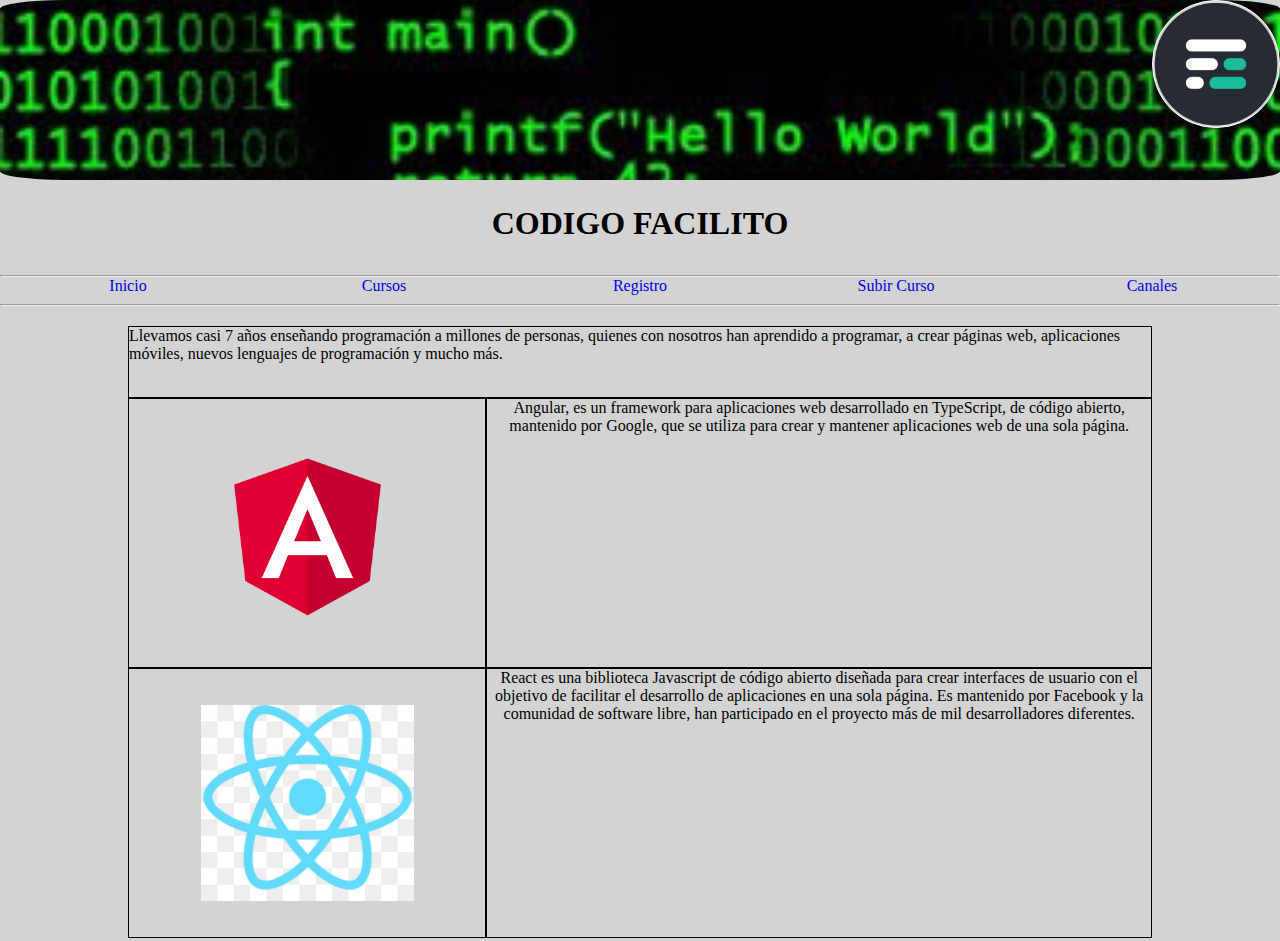
<file: Home/index.html>
<!DOCTYPE html>
<html lang="es">

<head>
  <meta charset="UTF-8">
  <title>Document</title>
  <link rel="shortcut icon" href="src/codigo-facilito.png" />
  <link rel="stylesheet" href="css/estilos.css">
</head>

<body>
  <div class="container">
    <header>
      <img class="logohome" src="src/codigo-facilito.png" alt="">
    </header>
    <h1>CODIGO FACILITO</h1>
    <HR>
    </HR>
    <div class="navbar">
      <ul>
        <li class="nav"><a href="DirPag"> Inicio </a></li>
        <li class="nav"><a href="DirPag"> Cursos </a></li>
        <li class="nav"><a href="DirPag"> Registro </a></li>
        <li class="nav"><a href="DirPag"> Subir Curso </a></li>
        <li class="nav"><a href="DirPag"> Canales </a></li>
      </ul>
    </div>
    <HR>
    </HR>
    <center class="objcenter">
      <div class="txtObj">
        <p>Llevamos casi 7 años enseñando programación a millones de personas, quienes con nosotros han aprendido a programar, a crear páginas web, aplicaciones móviles, nuevos lenguajes de programación y mucho más.</p>
      </div>
    </center>
    <center class="cursoscenter">
      <div class="cursosMes">
        <section class="curso1">
          <div class="imgcursoHome">
            <img class="imgHome" src="src/angular.png" alt="">
          </div>
          <div class="descHome">
              Angular, es un framework para aplicaciones web desarrollado en TypeScript, de código abierto, mantenido por Google, que se utiliza para crear y mantener aplicaciones web de una sola página.
          </div>
        </section>
        <section class="curso2">
          <div class="imgcursoHome">
            <img class="imgHome" src="src/react.jpg" alt="">
          </div>
          <div class="descHome">
              React es una biblioteca Javascript de código abierto diseñada para crear interfaces de usuario con el objetivo de facilitar el desarrollo de aplicaciones en una sola página. Es mantenido por Facebook y la comunidad de software libre, han participado en el proyecto más de mil desarrolladores diferentes.
          </div>
        </section>
      </div>
    </center>
  </div>
</body>

</html>
</file>
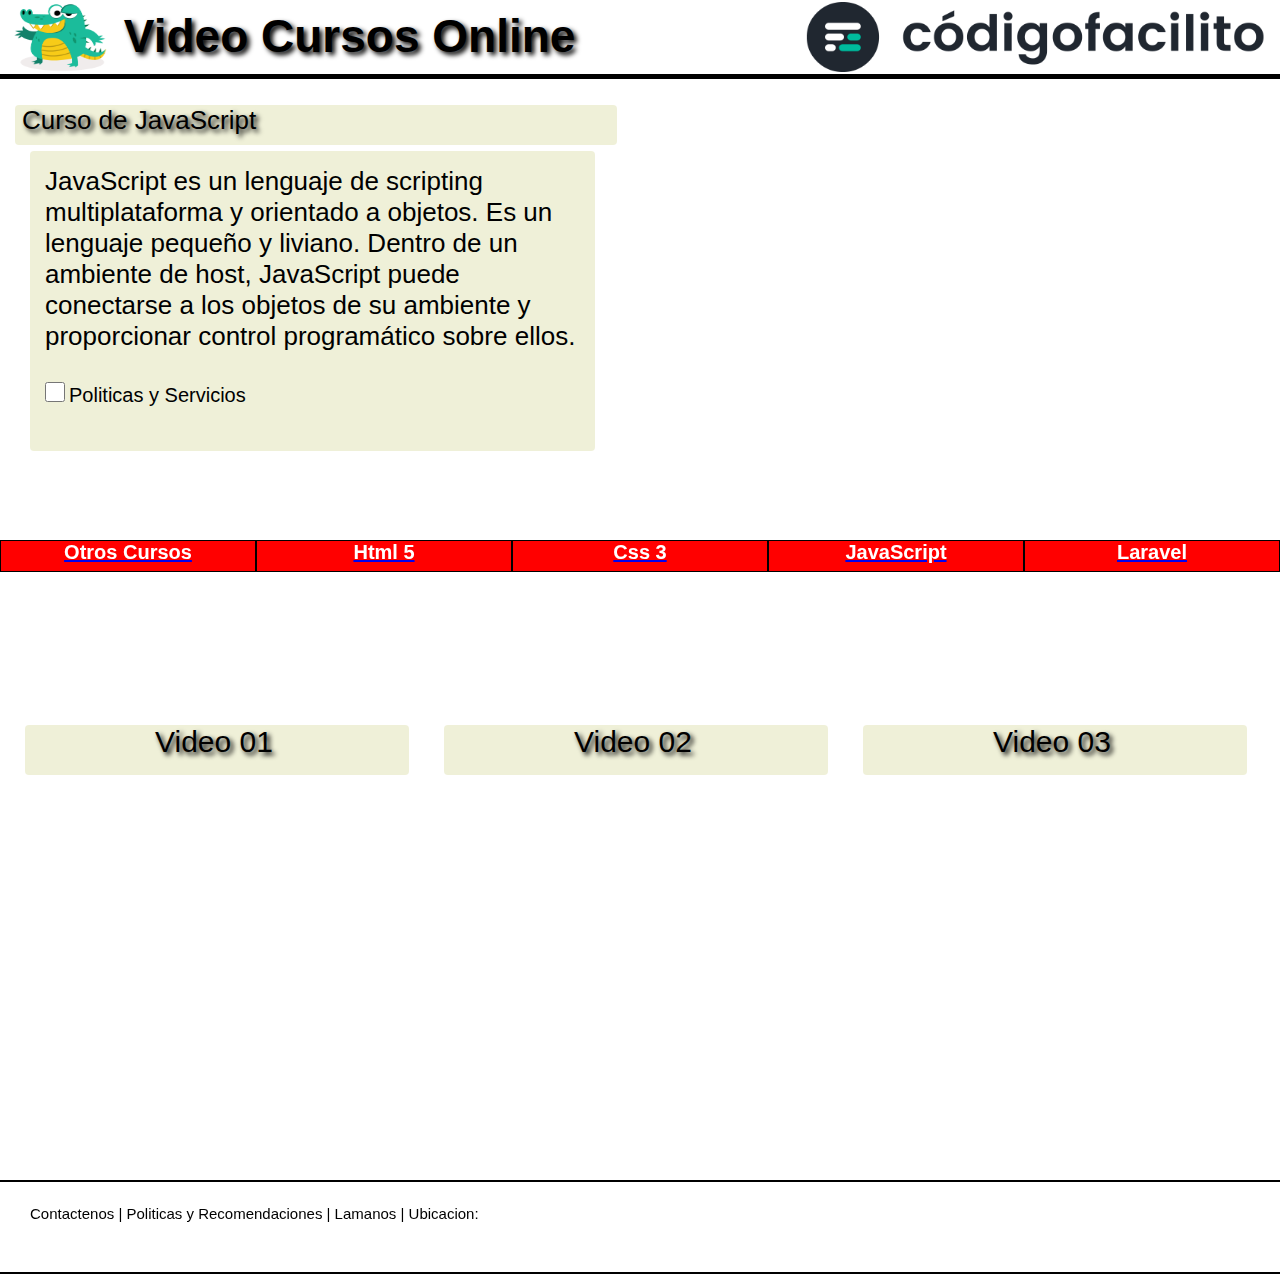
<file: webvideos/cursos.html>
<!DOCTYPE html>
<html lang="en">

<head>
    <meta charset="UTF-8">
    <meta name="viewport" content="width=device-width, initial-scale=1.0">
    <meta http-equiv="X-UA-Compatible" content="ie=edge">
    <link rel="stylesheet" href="Css/StylesCursos.css">
    <title>Document</title>
</head>

<body>
    <header>
        <div id="ContHeader">
            <div class="LogImg">
                <img id="Log01" src="Img/cocodrilo.png" alt="">
            </div>
            <div class="TitHeader">
                <h1 id="Letter"> Video Cursos Online</h1>
            </div>
            <div class="LogImg2">
                <img id="Log02" src="Img/logo-cbf2a784ebee5d642aa7b8182df3e388d4feba0a23577eed1d2747fa05861f73.png"
                    alt="">
            </div>
        </div>
    </header>
    <section id="ContSeccion">
        <div id="ContVideo">
            <div class="Part01">
                <div id="InfoCurso">
                    <Label id="lab"> Curso de JavaScript</Label>
                    <div class="introCurso">
                        <p class="parrafo">
                            JavaScript es un lenguaje de scripting multiplataforma y orientado a objetos.
                            Es un lenguaje pequeño y liviano. Dentro de un ambiente de host, JavaScript
                            puede conectarse a los objetos de su ambiente y proporcionar control programático
                            sobre ellos.
                        </p>
                       <div class="botoncheck"> <input type="checkbox"> <label id="checkletter" for=""> Politicas y Servicios</label></div> 
                    </div>
                </div>
            </div>
            <div class="Part02">
                <div id="videoyt">
                        <iframe width="560" height="350" src="https://www.youtube.com/embed/ktDcLFmlQo4" frameborder="0" allow="accelerometer; autoplay; encrypted-media; gyroscope; picture-in-picture" allowfullscreen></iframe>
                </div>
            </div>
        </div>
    </section>
    <main>
            <section id="seccion">
                <div id="conte">
                    <a href="#llll"> <h4 class="letter">Otros Cursos</h4></a>
                </div>
                <div id="conte">
                    <a href="#sdasd"><h4 class="letter"> Html 5</h4></a>
                </div>
                <div id="conte">
                        <a href="#sdasd"><h4 class="letter"> Css 3</h4></a>
                </div>
                <div id="conte">
                        <a href="#sdasd"> <h4 class="letter"> JavaScript</h4></a>
                </div>
                <div id="conte">
                        <a href="#sdasd"> <h4 class="letter"> Laravel</h4></a>
                </div>
            </section>
    </main>
    <section id="ContSeccion2">
        <div id="containerVideos">
            <div class="video">
                <div class="subvideo"><label class="subletter"> Video 01</label></div>
                <div class="ytvideo">
                    <iframe width="100%" height="80%" src="https://www.youtube.com/embed/ktDcLFmlQo4" frameborder="0" allow="accelerometer; autoplay; encrypted-media; gyroscope; picture-in-picture" allowfullscreen></iframe>
                </div>
            </div>
            <div class="video">
                <div class="subvideo"><label class="subletter"> Video 02</label></div>
                <div class="ytvideo">
                    <iframe width="100%" height="80%" src="https://www.youtube.com/embed/ktDcLFmlQo4" frameborder="0" allow="accelerometer; autoplay; encrypted-media; gyroscope; picture-in-picture" allowfullscreen></iframe>
                </div>
            </div>
            <div class="video">
                <div class="subvideo"><label class="subletter"> Video 03</label></div>
                <div class="ytvideo">
                    <iframe width="100%" height="80%" src="https://www.youtube.com/embed/ktDcLFmlQo4" frameborder="0" allow="accelerometer; autoplay; encrypted-media; gyroscope; picture-in-picture" allowfullscreen></iframe>
                </div>
            </div>
        </div>
    </section>
    <footer>
       <div class="footers">
           <span> Contactenos | Politicas y Recomendaciones | Lamanos | Ubicacion:</span>
       </div>
       <div class="footers2">
       <!-- <script src='https://maps.googleapis.com/maps/api/js?v=3.exp&key=1'></script><div style='overflow:hidden;height:200px;width:302px;'><div id='gmap_canvas' style='height:100%;width:100%;'></div><style>#gmap_canvas img{max-width:none!important;background:none!important}</style></div> <a href='https://www.acadoo.es/'>Acadoo.es</a> <script type='text/javascript' src='https://embedmaps.com/google-maps-authorization/script.js?id=b8cecbf6a69337e3acf0c76d05ec9e033285ad66'></script><script type='text/javascript'>function init_map(){var myOptions = {zoom:12,center:new google.maps.LatLng(-34.5875,-58.672500000000014),mapTypeId: google.maps.MapTypeId.HYBRID};map = new google.maps.Map(document.getElementById('gmap_canvas'), myOptions);marker = new google.maps.Marker({map: map,position: new google.maps.LatLng(-34.5875,-58.672500000000014)});infowindow = new google.maps.InfoWindow({content:'<strong>Arequipa</strong><br>mercaderes<br>054 arequipa<br>'});google.maps.event.addListener(marker, 'click', function(){infowindow.open(map,marker);});infowindow.open(map,marker);}google.maps.event.addDomListener(window, 'load', init_map);</script>-->
        
    </div> 
    </footer>
</body>

</html>
<!--<script src='https://maps.googleapis.com/maps/api/js?v=3.exp&key=1'></script><div style='overflow:hidden;height:200px;width:302px;'><div id='gmap_canvas' style='height:200px;width:302px;'></div><style>#gmap_canvas img{max-width:none!important;background:none!important}</style></div> <a href='https://www.acadoo.es/'>Acadoo.es</a> <script type='text/javascript' src='https://embedmaps.com/google-maps-authorization/script.js?id=b8cecbf6a69337e3acf0c76d05ec9e033285ad66'></script><script type='text/javascript'>function init_map(){var myOptions = {zoom:12,center:new google.maps.LatLng(-34.5875,-58.672500000000014),mapTypeId: google.maps.MapTypeId.HYBRID};map = new google.maps.Map(document.getElementById('gmap_canvas'), myOptions);marker = new google.maps.Marker({map: map,position: new google.maps.LatLng(-34.5875,-58.672500000000014)});infowindow = new google.maps.InfoWindow({content:'<strong>Arequipa</strong><br>mercaderes<br>054 arequipa<br>'});google.maps.event.addListener(marker, 'click', function(){infowindow.open(map,marker);});infowindow.open(map,marker);}google.maps.event.addDomListener(window, 'load', init_map);</script>-->
</file>
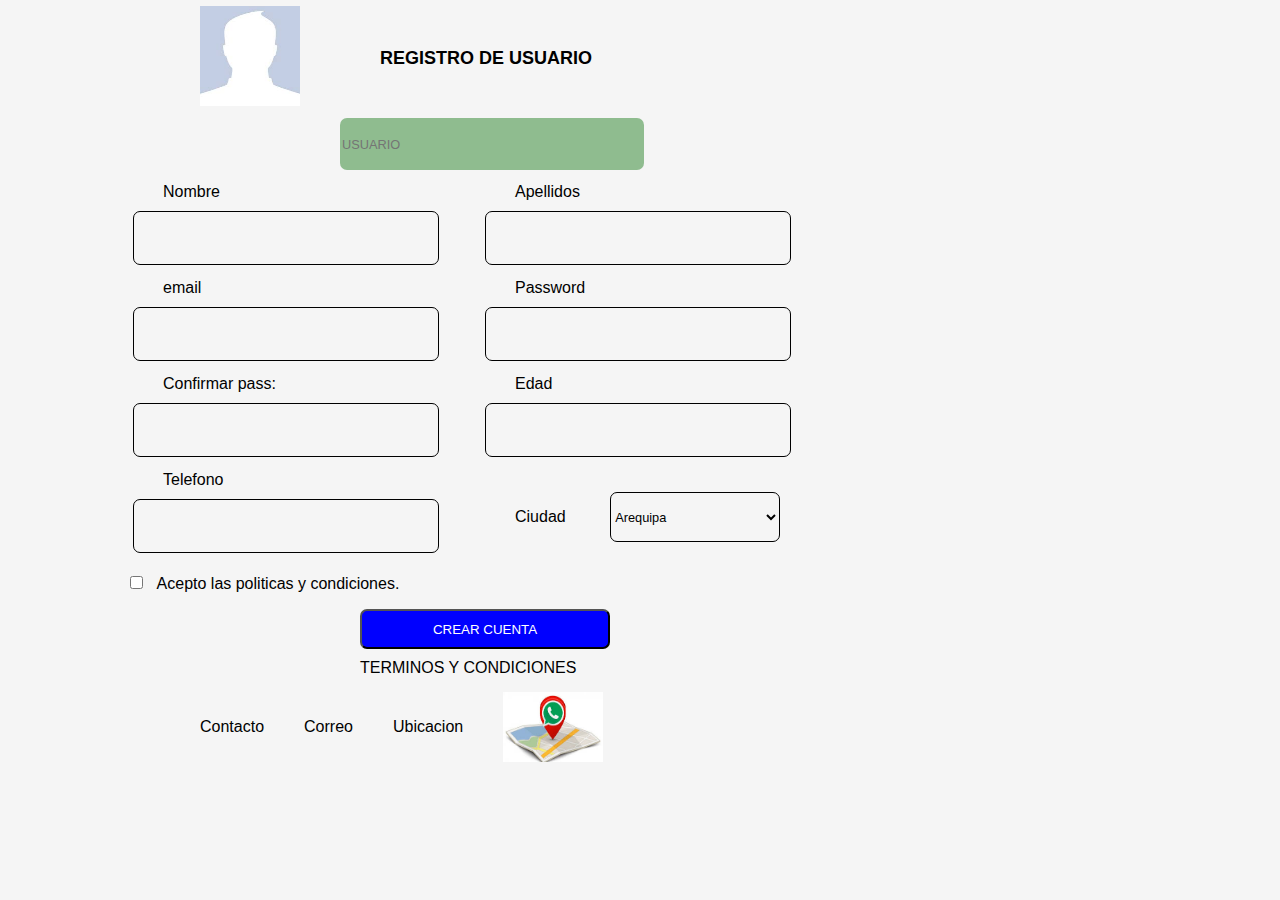
<file: Registro/Registro/Registro.html>
<!DOCTYPE html>
<html lang="en">

<head>
    <meta charset="UTF-8">
    <meta name="viewport" content="width=device-width, initial-scale=1.0">
    <meta http-equiv="X-UA-Compatible" content="ie=edge">
    <title>Document</title>
    <link rel="stylesheet" href="./Registro.css">
</head>

<body>

    <section id="seccion">
        <!-- ______________________________________________________________ -->
        <div id="foto-texto">

            <div><img src="./foto.jfif" width="100px" height="100px"></div>
            <div id="registro">
                <h1>REGISTRO DE USUARIO</h1>
            </div>
        </div>
        <div id="usur-box">
            <input type="texarea" placeholder="USUARIO">
        </div>

        <!-- _______________________________________________________________-->
        <table width="700px" heigth="1000px">
            <div class="entradas">
                <tr>
                    <td>
                        <label for="name">Nombre</label>
                        <input type="text">
                    </td>
                    <td>
                        <label for="name">Apellidos</label>
                        <input type="text">
                    </td>
                </tr>

                <tr>
                    <td>
                        <label for="name">email</label>
                        <input type="email">
                    </td>
                    <td>
                        <label for="name">Password</label>
                        <input type="password">
                    </td>

                </tr>

                <tr>
                    <td>
                        <label for="name">Confirmar pass:</label>
                        <input type="password">
                    </td>
                    <td>
                        <label for="name">Edad</label>
                        <input type="number">
                    </td>
                </tr>

                <tr>
                    <td>

                        <label for="name">Telefono</label>
                        <input type="tel">
                    </td>
                    <td>
                        <label   for="name">Ciudad</label>
                        
                        <select id="city" >
                            <option value="1">Arequipa</option>
                            <option value="2">Iquitos</option>
                        </select>
                    </td>
                </tr>
            </div>

        </table>
        <!-- _______________________________________________________ -->

        <div >
            <input id="check" type="checkbox"> Acepto las politicas y condiciones.

            <div>
                <button id="button" type="submit">CREAR CUENTA</button>
                <p>TERMINOS Y CONDICIONES</p>
            </div>



            <!--_____________________________________________________-->
            <footer id="pie">
                <span>Contacto</span>
                <span>Correo </span>
                <span>Ubicacion</span>
                <img src="./posicion.jfif" width="100px" height="70px">
            </footer>
            <!-- _______________________________________________________-->
    </section>
</body>

</html>
</file>
<file: Home/css/estilos.css>
*{
  margin: 0;
  padding: 0;
  box-sizing: border-box;
  background: lightgray
}
body, html {
  height: 100vh;
}
.container{
  height: 100%;
}
header{
  height: 20%;
  width: 100%;
  background: url("../src/lenguaje.jpg") center no-repeat ;
  background-size: 100%;
  border-radius: 5%;
}
h1{
  height: 5%;
  text-align: center;
  margin-bottom: 25px;
  margin-top:25px;

}
.logohome{
  width: 10%;
  float: right;
  border-radius: 50%;
  border: 1px solid white 
  
}

.navbar{
  align-content: center;
  height: 3%;
}
ul{
  height: 100%;
}
li{
  width: 20%;
  list-style: none;
}
a{
  text-decoration: none;
}
.nav{ 
  float: left;
  text-align: center;
}
.txtObj{
  height: 100%;
  width: 80%;
  text-align: left;
  border: 1px solid;
}
.cursosMes{
  width: 80%;
  height: 100%;
  /* display: flex; */
  justify-content: center;
}
.curso1{
  width: 100%;
  height: 100%;
}
.curso2{
  width: 100%;
  height: 100%;
}
.imgcursoHome{
  width: 35%;
  height: 100%;
  border: 1px solid;
  text-align: center;
  float: left;
}
.imgHome{ 
  padding: 10%;
  height: 100%;
  text-justify: auto;
}
.descHome{
  width: 65%;
  height: 100%;
  border: 1px solid;
  float: right;
}
.objcenter{
  margin-top: 20px;
  height: 8%;
}
.cursoscenter{
  height:30%
}
</file>
<file: webvideos/Css/StylesCursos.css>
*{
    margin: 0;
    padding: 0;
}
body,html{
    width: 100%;
    height: 100%;
    
}
header{
    width: 100%;
    height: 10%;
}
#ContSeccion{
    width: 100%;
    height: 50%;
}
main{
    width: 100%;
    height: 10%;
}
#ContSeccion2{
    width: 100%;
    height: 50%;
}
#ContHeader{
    widows: 100%;
    height: 70px;
    padding: 2px;
    border-block-end: 5px solid black;
    /*border: 1px solid black;*/
}
.LogImg{
    width: 9%;
    height: 70px;
    float: left;
    /*border: 1px solid;*/
}
.TitHeader{
    width: 54%;
    height: 70px;
    float: left;
    /*border: 1px solid red;*/
}
#Letter{
    font-family: sans-serif;
    font-size: 46px;
    padding: 7px;
    text-shadow: black 3px 3px 5px;
}
.LogImg2{
    width: 36%;
    height: 70px;
    float: left;
    /*border: 1px solid red;*/
}
#Log01, #Log02{
    width: 100%;
    height: 100%;
}
#ContVideo{
    width: 100%;
    height: 400px;
    /*border: 1px solid;*/
}
.Part01{
    width: 50%;
    height: 400px;
    float: left;
    /*background-color: red;*/
}
.Part02{
    width: 50%;
    height: 400px;
    float: left;
    /*background-color: blue;*/
}
#InfoCurso{
    width: 94%;
    height: 40px;
    margin: 15px 0px 0px 15px;
    background-color: rgba(239, 240, 216, 0.993);
    border-radius: 4px;
}
.introCurso{
    width: 94%;
    height: 300px;
    margin: 15px 0px 0px 15px;
    background-color:  rgba(239, 240, 216, 0.993);
    border-radius: 4px;
}
#videoyt{
    width: 94%;
    height: 300px;
    margin: 15px 0px 0px 40px;
}
#lab{
    /*text-align: center;*/
    font-family: sans-serif;
    font-size: 26px;
    padding: 7px;
    text-shadow: black 3px 3px 5px;
}
.parrafo{
    padding: 15px;
    font-family: sans-serif;
    font-size: 26px;
    color: black;
}
input{
    width: 20px;
    height: 20px;
}
.botoncheck{
    padding: 15px;
}
#checkletter{
    font-family: sans-serif;
    font-size: 20px;
    color: black;
}
#conte{
    width: 100%;
    height: 30px;
    float: left;
    border: 1px solid;
    background-color: red;
}
#seccion {
    display: flex;
    width: 100%;
    height: 30px;
}
.letter{
    font-family: Arial, Helvetica, sans-serif;
    font-size: 20px;
    text-align: center;
    color: white;
    width: 100%;
    height: 100%;
}
footer{
    margin-top: 15px;
    width: 100%;
    height: 10%;
    background-color: transparent;
    border-block-start: 2px solid black;
    border-block-end: 2px solid black;
}
#containerVideos{
    width: 100%;
    height: 100%;
    background-color:transparent;   
    margin-top: 85px;
}
.video{
    width: 30%;
    height: 100%;
    background-color:transparent;
    float: left;
    margin-right: 10px;
    margin-left: 25px;
    margin-top: 10px;
    margin-bottom: 10px;
    /*border: 1px solid;*/
}
.subvideo{
    width: 100%;
    height: 50px;
    background-color:rgba(239, 240, 216, 0.993);
    border-radius: 4px;
}
.ytvideo{
    margin-top: 15px;
    width: 100%;
    height: 80%;
    background-color: transparent;
}
.subletter{
    margin-top: 10px;
    margin-left: 130px;
    font-family: Arial, Helvetica, sans-serif;
    font-size: 30px;
    color: black;
    text-shadow: black 3px 3px 5px;
    text-align: center;
}
.footers{
    box-sizing: border-box;
    width: 60%;
    height: 100%;
    padding-top: 20px;
    background-color:transparent;
    float: left;
}
.footers2{
    box-sizing: border-box;
    width: 40%;
    height: 100%;
    background-color:transparent;
    float: right;
}
span{
    padding: 30px;
    font-family: Arial, Helvetica, sans-serif;
    font-size: 15px;
}
</file>
<file: Registro/Registro/Registro.css>
*{
    background-color: whitesmoke;
    margin-left : 40px;
    font-family: sans-serif;
}



#seccion{
    margin: 0;
    padding:0;
}


h1{
    font-size: 18px;
    text-align: center;
}

#foto-texto{
display: flex;
align-items: center;
height: 100px;
}

#usur-box{
    align-items: center;
    margin:0 0 0 250px;

}

#button{
    background-color: blue;
    color: white;
    margin: 0 auto;

}

input[type="text"],input[type="email"],input[type="password"],input[type="tel"],input[type="list"],input[type="texarea"] {
    background: #f5f5f5;
    font-size: 0.8rem;
    border-radius: 7px;
    border:1px solid;
    width: 300px;
    height: 50px;
    margin:10px;
}

input[type="number"]{

    background: #f5f5f5;
    font-size: 0.8rem;
    border-radius: 7px;
    border:1px solid;
    width: 300px;
    height: 50px;
    margin: 10px;
}

input[type="texarea"]{
    background-color: darkseagreen;
    border:darkgreen;
}

#button{
    width: 250px;
    height: 40px;
    border-radius: 7px;
    margin:10px 0 10px 200px;
    }

#pie{
display: flex;
align-items: center;
margin-left: 1000x;
height: 100px;
}

p{
    margin:0 0 0 200px;
}

#city{
    width: 170px;
    height: 50px;
    font-size: 0.8rem;
    border-radius: 7px;
    border:1px solid;

}

#check{
    margin: 10px;

}
</file>
